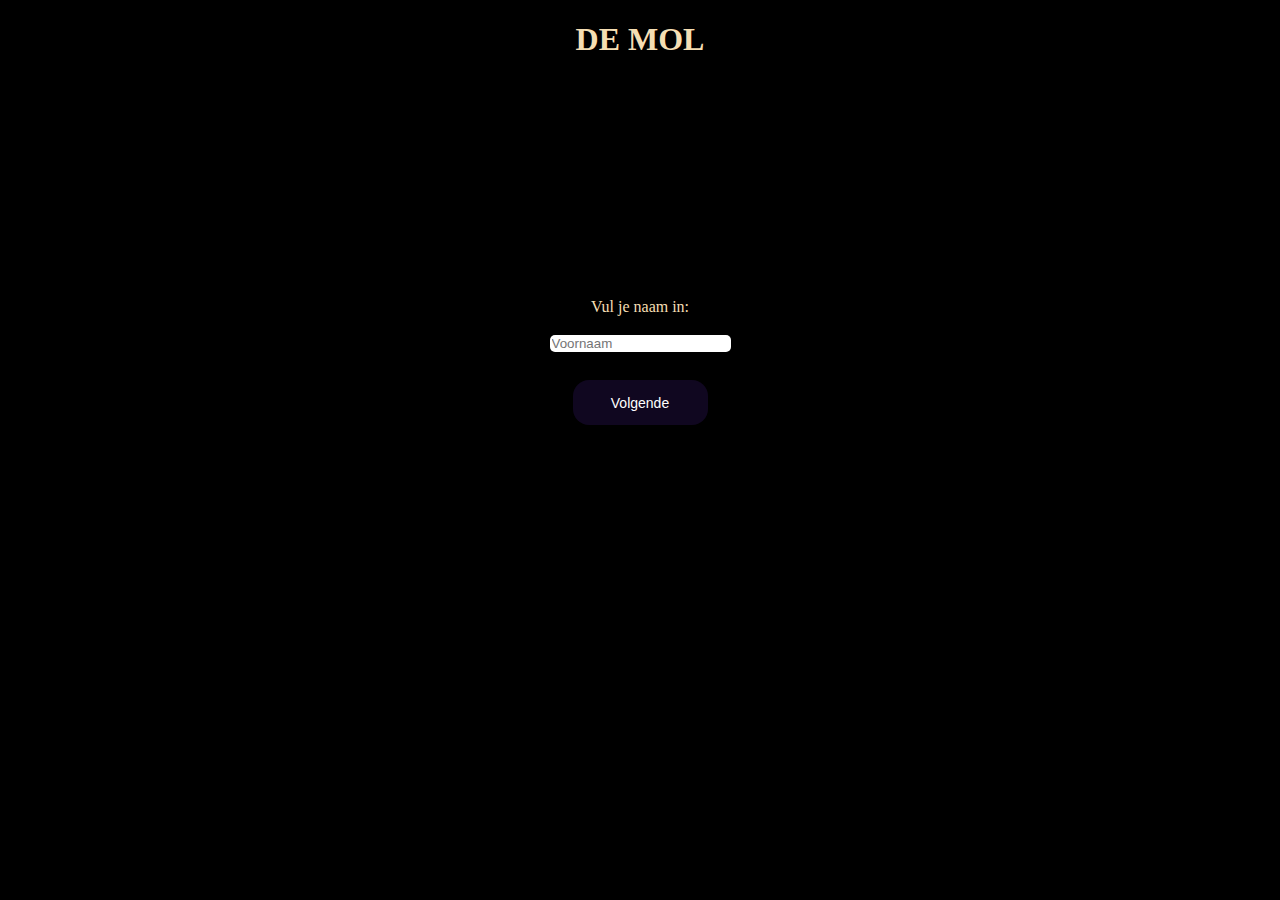
<file: DeMol.html>
<!DOCTYPE html>
<html lang="en">
<head>
    <meta charset="UTF-8">
    <meta name="viewport" content="width=device-width, initial-scale=1.0">
    <link rel="stylesheet" href="css/DeMolCSS.css">
    <title>De Mol</title>
</head>
<body>
    <header>
        <h1>DE MOL</h1>
    </header>
    <main class="homescreen">
        <label for="name" id="lblName" class="form__label">Vul je naam in:</label><br><br>
        <input type="text" class="form__field" placeholder="Voornaam" name="name" id="inpName" required><br><br>
        <button type="button" id="btnNext" class="button-6">Volgende</button>
        <p id="test"></p>

        <form class="questionContainer hidden">
                <p>Waar was de mol?</p>
                <input type="radio" id="plaats1" value="water" name="plaats">
                <label for="question1">De mol zat in het water</label>
                <input type="radio" id="plaats2" value="walkie" name="plaats">
                <label for="question2">De mol had de walkie talkie</label>
                <input type="radio" id="plaats3" value="kerker" name="plaats">
                <label for="question3">De mol was in de kerker</label>
            <button type="submit">KLAAR</button>
        </form>
    </main>
    <script src="js/DeMolScript.js"></script>
</body>
</html>
</file>
<file: css/DeMolCSS.css>
body
{
    color: wheat;
    background-color: black;
    text-align: center;
}

.hidden
{
    display: none;
}

.button-6 
{
    width: 135px;
    height: 45px;
    cursor: pointer;
    color: #fff;
    font-size: 14px;
    border-radius: 1rem;
    border: none;
    position: relative;
    background: #100720;
    transition: 0.1s;
    margin-top: 10px;
}

.form__label
{
    margin-bottom: 20px;
}

.form__field
{
    border: purple;
    border-width: 3px;
    border-radius: 5px;
}

.homescreen
{
    margin-top: 15em;
}
</file>
